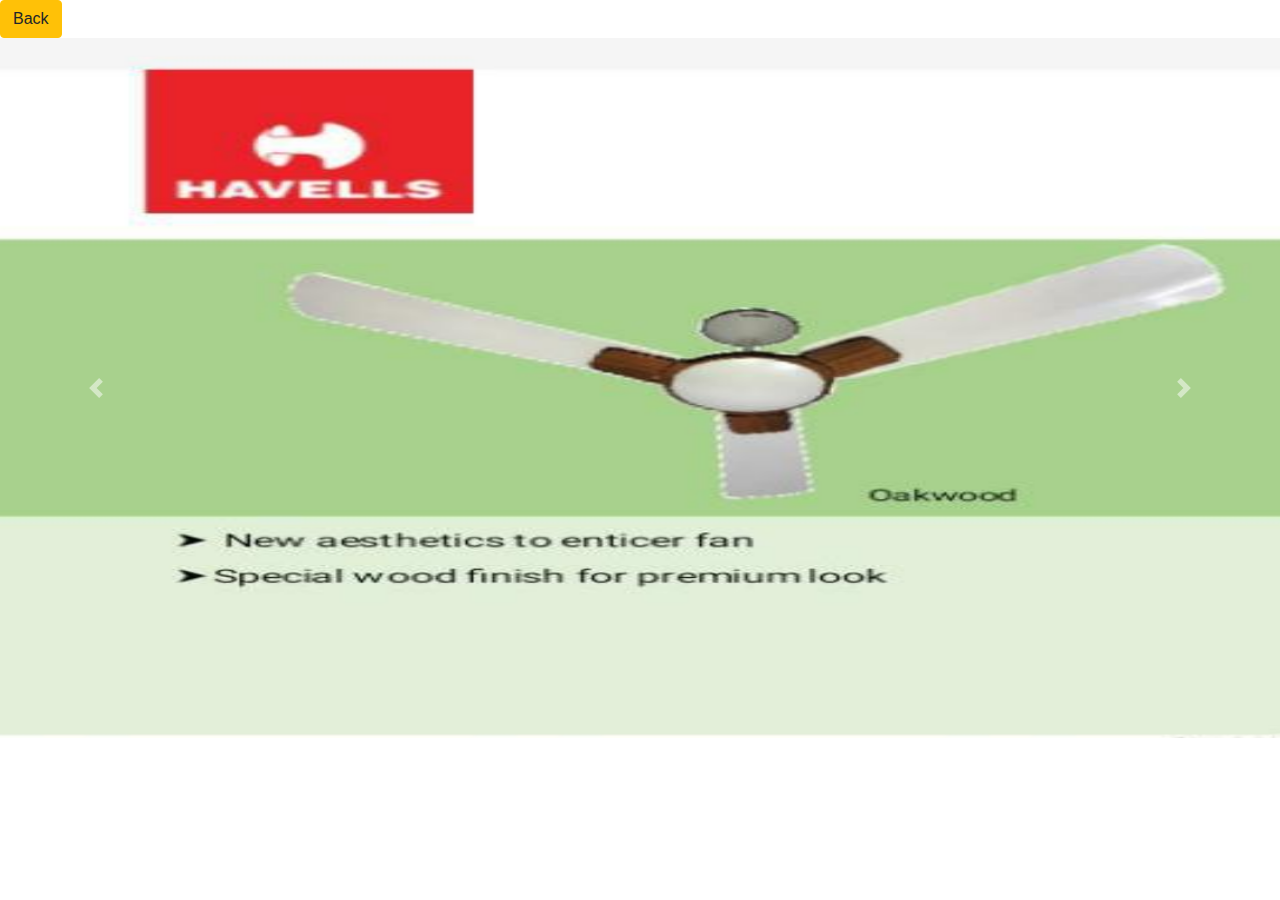
<file: Drasthi/products.html>
<!DOCTYPE html>
<html lang="en">
<head>
    <meta charset="UTF-8">
    <meta name="viewport" content="width=device-width, initial-scale=1.0">
    <link rel="stylesheet" href="https://stackpath.bootstrapcdn.com/bootstrap/4.5.2/css/bootstrap.min.css" integrity="sha384-JcKb8q3iqJ61gNV9KGb8thSsNjpSL0n8PARn9HuZOnIxN0hoP+VmmDGMN5t9UJ0Z" crossorigin="anonymous">
	<script src="https://code.jquery.com/jquery-3.5.1.slim.min.js" integrity="sha384-DfXdz2htPH0lsSSs5nCTpuj/zy4C+OGpamoFVy38MVBnE+IbbVYUew+OrCXaRkfj" crossorigin="anonymous"></script>
<script src="https://cdn.jsdelivr.net/npm/popper.js@1.16.1/dist/umd/popper.min.js" integrity="sha384-9/reFTGAW83EW2RDu2S0VKaIzap3H66lZH81PoYlFhbGU+6BZp6G7niu735Sk7lN" crossorigin="anonymous"></script>
<script src="https://stackpath.bootstrapcdn.com/bootstrap/4.5.2/js/bootstrap.min.js" integrity="sha384-B4gt1jrGC7Jh4AgTPSdUtOBvfO8shuf57BaghqFfPlYxofvL8/KUEfYiJOMMV+rV" crossorigin="anonymous"></script>
    <title>Products</title>
</head>
<body>
    <a href="index.html" class="btn btn-warning">Back </a>
    <div id="carouselExampleControls" class="carousel slide" data-ride="carousel">
        <div class="carousel-inner">
          <div class="carousel-item active">
            <img src="fan1.jpeg" class="d-block w-100" alt="..." height="700px">
          </div>
          <div class="carousel-item">
            <img src="fan2.jpeg" class="d-block w-100" alt="..." height="700px">
          </div>
          <div class="carousel-item">
            <img src="fan3.jpeg" class="d-block w-100" alt="..."height="700px">
          </div>
          <div class="carousel-item">
            <img src="havells.png" class="d-block w-100" alt="..." height="700px">
          </div>
          <div class="carousel-item">
            <img src="trimmer.jpeg" class="d-block w-100" alt="..."height="700px">
          </div>
        </div>
        <a class="carousel-control-prev" href="#carouselExampleControls" role="button" data-slide="prev">
          <span class="carousel-control-prev-icon" aria-hidden="true"></span>
          <span class="sr-only">Previous</span>
        </a>
        <a class="carousel-control-next" href="#carouselExampleControls" role="button" data-slide="next">
          <span class="carousel-control-next-icon" aria-hidden="true"></span>
          <span class="sr-only">Next</span>
        </a>
      </div>
</body>
</html>
</file>
